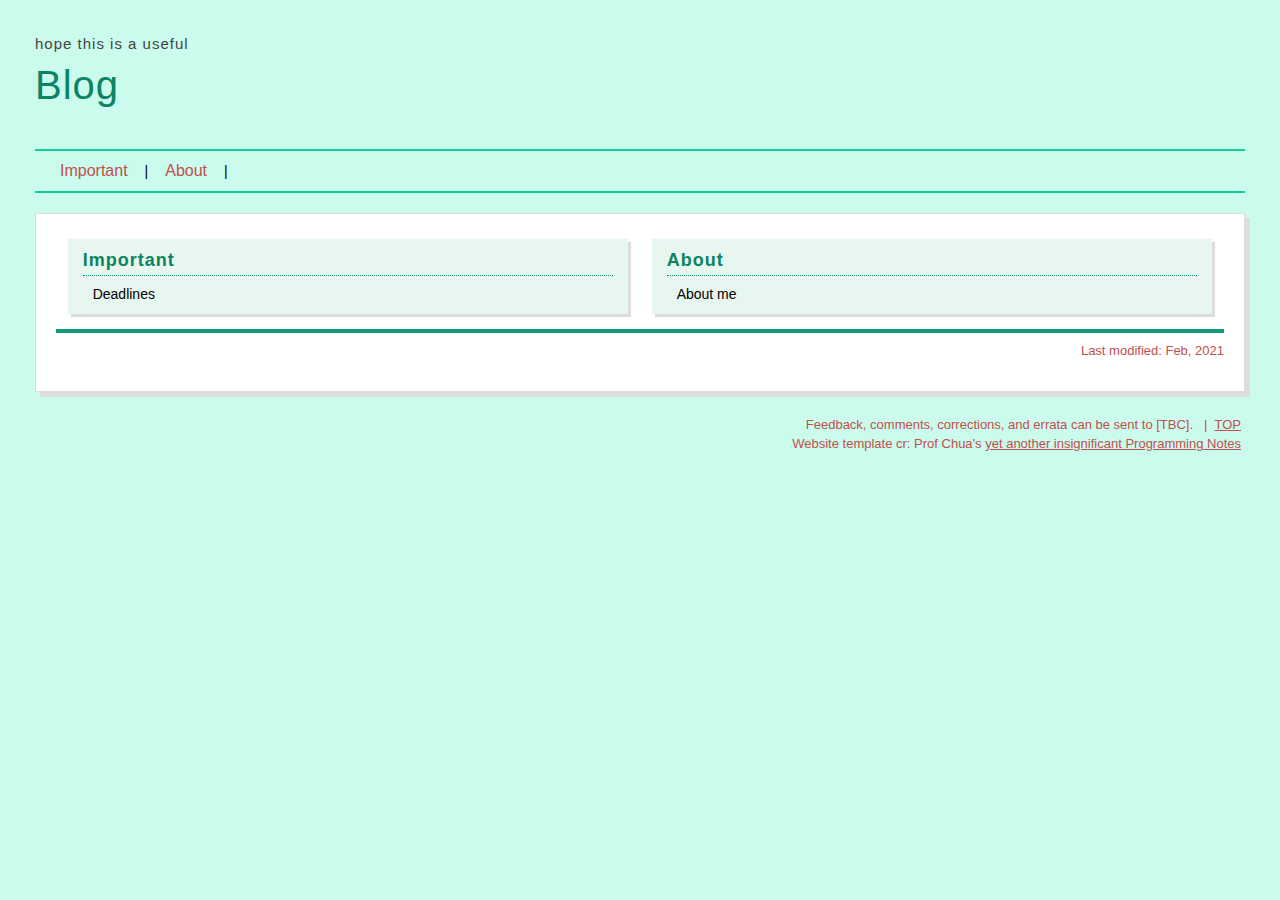
<file: index.html>
<!DOCTYPE html PUBLIC "-//W3C//DTD XHTML 1.0 Strict//EN" "http://www.w3.org/TR/xhtml1/DTD/xhtml1-strict.dtd">
<html xmlns="http://www.w3.org/1999/xhtml">
<head>
<meta http-equiv="Content-Type" content="text/html; charset=utf-8" />
<title>Hope this is useful</title>
<link href="css/programming_notes_v1.css" rel="stylesheet" type="text/css" />
<link href="css/programming_index_v1.css" rel="stylesheet" type="text/css" />
<link rel="shortcut icon" href="favicon.ico" type="image/x-icon" />
</head>

<body>

<div id="wrap-outer">

<!-- Header -->
<div id="header">
  <h5>hope this is a useful</h5>
  <h1>Blog</h1>
</div>

<!-- Navigation menu  -->
<div id="menu">
<table>
<tr>
  <td><a href="#Important">Important</a></td>
  <td>|</td>
  <td><a href="#About">About</a></td>
  <td>|</td>
</tr>
</table>
</div> <!-- end of "menu" division -->

<div id="wrap-inner">

<!-- left panel -->
<div class="panel">

    <div class="entry">
    <h4 id="Important">Important</h4>
    <ul>
    <li><a href="important/Deadlines.html" >Deadlines</a></li>
    </ul>
    </div>

</div> <!-- end of left panel -->

<!-- right panel -->
<div class="panel">

    <div class="entry">
    <h4 id="About">About</h4>
    <ul>
    <li><a href="about/Me.html" >About me</a></li>
    </ul>
    </div>

</div> <!-- end of right panel -->

<div id="content-footer" style="clear:both">
<p class="p-last-modified">Last modified: Feb, 2021</p>
</div>

</div>  <!-- End the "wrap-inner" division -->

<!-- footer filled by JavaScript -->
<div id="footer" class="header-footer">
<p>Feedback, comments, corrections, and errata can be sent to [TBC]. &nbsp;&nbsp;|&nbsp;&nbsp;<a href="#wrap-outer">TOP</a><br />
Website template cr: Prof Chua's <a href="https://www3.ntu.edu.sg/home/ehchua/programming/index.html" >yet another insignificant Programming Notes</a></p>
</div>

</div>  <!-- End the wrap-outer division -->

</body>
</html>
</file>
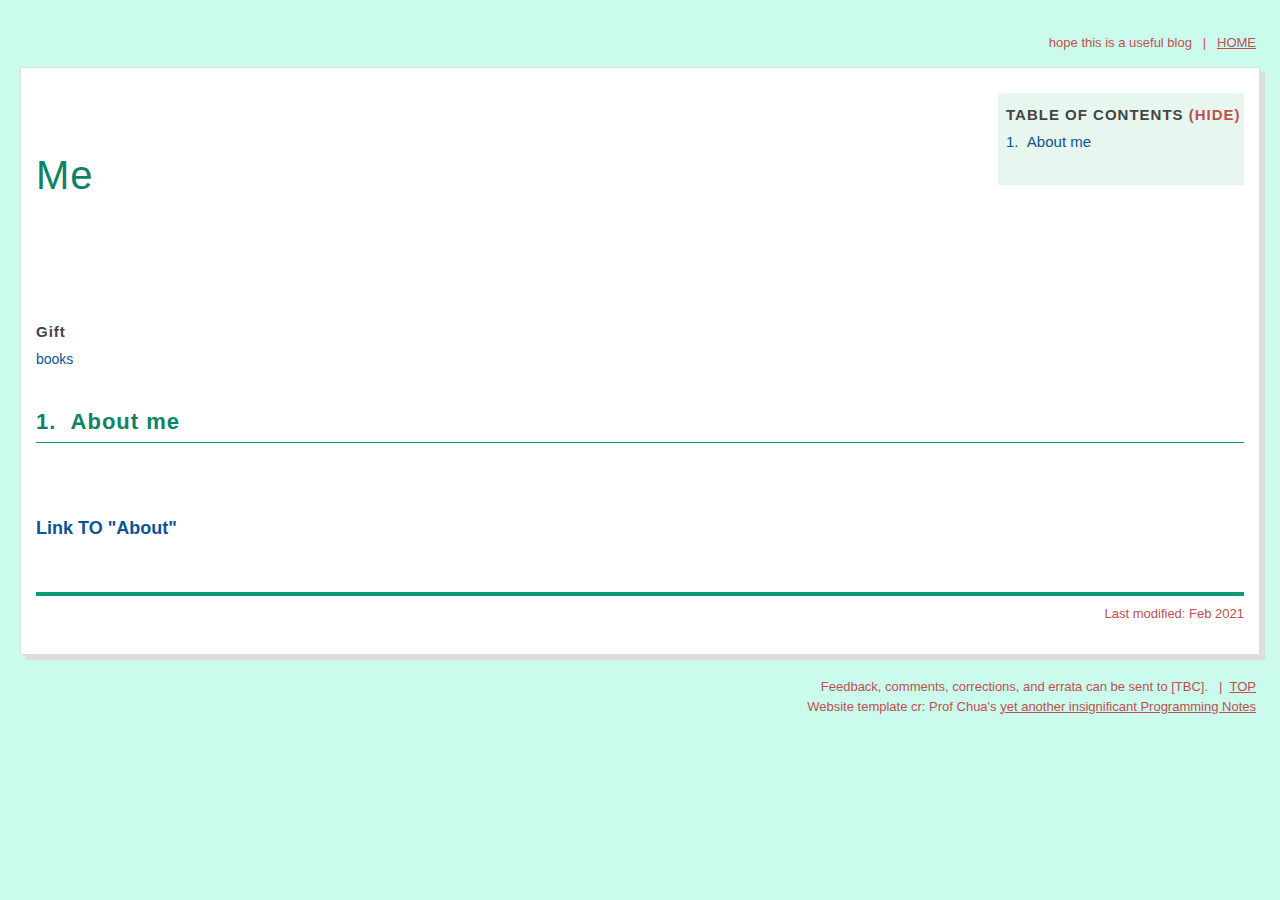
<file: about/Me.html>
<!DOCTYPE html PUBLIC "-//W3C//DTD XHTML 1.0 Strict//EN" "http://www.w3.org/TR/xhtml1/DTD/xhtml1-strict.dtd">
<html xmlns="http://www.w3.org/1999/xhtml">
<head>
    <meta http-equiv="Content-Type" content="text/html; charset=utf-8" />
    <title>Me</title>
    <link href="../css/programming_notes_v1.css" rel="stylesheet" type="text/css" />
    <script type="text/javascript" src="../scripts/programming_notes_v1.js"></script>
    <link rel="shortcut icon" href="../favicon.ico" type="image/x-icon" /></head>

    <body>

        <div id="wrap-outer">

            <!-- header filled by JavaScript -->
            <div id="header" class="header-footer"><p>&nbsp;</p></div>

            <div id="wrap-inner">

                <div id="wrap-toc">
                    <h5>TABLE OF CONTENTS <a id="show-toc" href="#show-toc">(HIDE)</a></h5>
                    <div id="toc"></div>  <!-- for showing the "Table of Content" -->
                </div>

                <div id="content-header">
                    <h1>Me</h1>
                    <h2>&nbsp;</h2>
                </div>

                <div id="content-main">

                <h5>Gift</h5>
                <p><a href="https://read.gift/u/anranhao">books</a></p>

                <h3>About me</h3>

                <a class="references" href="../index.html#About">Link TO &quot;About&quot;</a>



                <!-- @@ start change in v1 -->

            </div> <!-- End the content-main division -->

            <div id="content-footer">
                <p>Last modified: Feb 2021</p>
            </div>

        </div>  <!-- End the wrap-inner division -->

        <!-- footer filled by JavaScript -->
        <div id="footer" class="header-footer"><p>&nbsp;</p></div>

    </div>  <!-- End the wrap-outer division -->
</body>
</html>
</file>
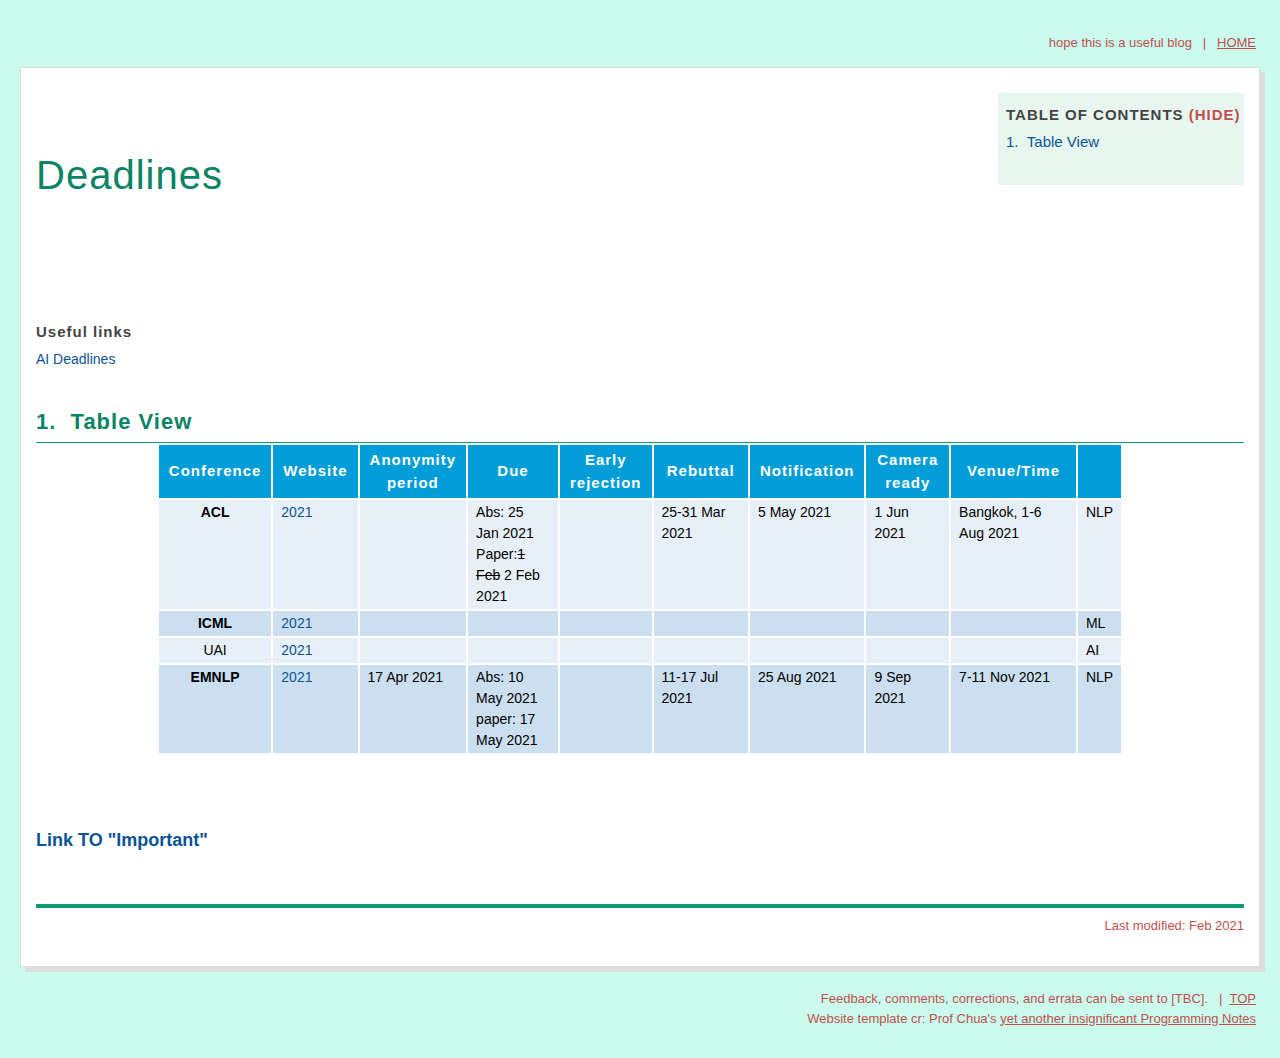
<file: important/Deadlines.html>
<!DOCTYPE html PUBLIC "-//W3C//DTD XHTML 1.0 Strict//EN" "http://www.w3.org/TR/xhtml1/DTD/xhtml1-strict.dtd">
<html xmlns="http://www.w3.org/1999/xhtml">
<head>
    <meta http-equiv="Content-Type" content="text/html; charset=utf-8" />
    <title>Deadlines</title>
    <link href="../css/programming_notes_v1.css" rel="stylesheet" type="text/css" />
    <script type="text/javascript" src="../scripts/programming_notes_v1.js"></script>
    <link rel="shortcut icon" href="../favicon.ico" type="image/x-icon" /></head>

    <body>

        <div id="wrap-outer">

            <!-- header filled by JavaScript -->
            <div id="header" class="header-footer"><p>&nbsp;</p></div>

            <div id="wrap-inner">

                <div id="wrap-toc">
                    <h5>TABLE OF CONTENTS <a id="show-toc" href="#show-toc">(HIDE)</a></h5>
                    <div id="toc"></div>  <!-- for showing the "Table of Content" -->
                </div>

                <div id="content-header">
                    <h1>Deadlines</h1>
                    <h2>&nbsp;</h2>
                </div>

                <div id="content-main">

                <h5>Useful links</h5>
                <p><a href="https://aideadlin.es/?sub=ML,NLP,DM">AI Deadlines</a></p>

                <!-- <h5>Upcoming conferences</h5>
                <ul>
                <li>Submission: EMNLP 2021</li>
                <li>Rebuttal: ACL 2021</li>
                <li>Conference: ICLR 2021?</li>
                <li>Results: NAACL 2021</li>
                </ul> -->

                <h3>Table View</h3>

                <table class="table-zebra" style="width:80%">
                    <tr>
                        <th>Conference</th>
                        <th>Website</th>
                        <th>Anonymity<br/>period</th>
                        <th>Due</th>
                        <th>Early<br/>rejection</th>
                        <th>Rebuttal</th>
                        <th>Notification</th>
                        <th>Camera<br/>ready</th>
                        <th>Venue/Time</th>
                        <th></th>
                    </tr>

                    <tr>
                        <td style="text-align:center"><strong>ACL</strong></td>
                        <td><a href="https://2021.aclweb.org/">2021</a></td>
                        <td></td>
                        <td>Abs: 25 Jan 2021 <br /> Paper:<del>1 Feb</del> 2 Feb 2021</td>
                        <td></td>
                        <td>25-31 Mar 2021</td>
                        <td>5 May 2021</td>
                        <td>1 Jun 2021</td>
                        <td>Bangkok, 1-6 Aug 2021</td>
                        <td>NLP</td>
                    </tr>

                    <tr class="tr-alt">
                        <td style="text-align:center"><strong>ICML</strong></td>
                        <td><a href="">2021</a></td>
                        <td></td>
                        <td></td>
                        <td></td>
                        <td></td>
                        <td></td>
                        <td></td>
                        <td></td>
                        <td>ML</td>
                    </tr>

                    <tr>
                        <td style="text-align:center">UAI</td>
                        <td><a href="">2021</a></td>
                        <td></td>
                        <td></td>
                        <td></td>
                        <td></td>
                        <td></td>
                        <td></td>
                        <td></td>
                        <td>AI</td>
                    </tr>

                    <tr class="tr-alt">
                        <td style="text-align:center"><strong>EMNLP</strong></td>
                        <td><a href="https://2021.emnlp.org">2021</a></td>
                        <td>17 Apr 2021</td>
                        <td>Abs: 10 May 2021 <br/> paper: 17 May 2021</td>
                        <td></td>
                        <td>11-17 Jul 2021</td>
                        <td>25 Aug 2021</td>
                        <td>9 Sep 2021</td>
                        <td>7-11 Nov 2021</td>
                        <td>NLP</td>
                    </tr>
                </table>


                <a class="references" href="../index.html#Important">Link TO &quot;Important&quot;</a>



                <!-- @@ start change in v1 -->

            </div> <!-- End the content-main division -->

            <div id="content-footer">
                <p>Last modified: Feb 2021</p>
            </div>

        </div>  <!-- End the wrap-inner division -->

        <!-- footer filled by JavaScript -->
        <div id="footer" class="header-footer"><p>&nbsp;</p></div>

    </div>  <!-- End the wrap-outer division -->
</body>
</html>
</file>
<file: css/programming_notes_v1.css>
/*
 * Universal selector - clear all the margin and padding to get consistent layout for Firefox and IE
 */
* {
	margin: 0;
	padding: 0;
}

/*
 * Set default style for all the tags.
 * Apply to the main content division as well.
 */
body {
	background-color: rgb(202, 251, 237);
	color: #000;
	font-family: "Segoe UI", Segoe, Calibri, "Nimbus Sans L", "Ubuntu", Tahoma, Arial, Helvetica, Verdana, sans-serif;
	   /* for Ubuntu: "Nimbus Sans L", "Ubuntu" */
	font-size: 14px;
	text-align: justify;
	line-height: 1.5;
}

/*
 * "wrap-outer" wraps header, wrap-inner and footer
 */
#wrap-outer {
	margin: 20px 20px 20px 20px;
	padding: 0;

}
/*
 * "wrap-inner" wraps content-header, content-main and content-footer
 */
#wrap-inner {
	background-color: #fff;
	margin: 0;
	border: 1px solid #ddd;
	padding: 25px 15px;
	box-shadow: 5px 5px 0 #ddd;
}
#content-header {
	margin: 0;
	padding: 50px 0 10px 0;
}

#content-main {
	margin: 0;
	padding: 30px 0 20px 0;
}
#content-footer {
	font-family: "Century Gothic", "Segoe UI", Segoe, "Nimbus Sans L", "Ubuntu", Verdana, Tahoma, Arial, Helvetica, sans-serif;
	font-size: 13px;
	text-align: right;
	color: rgb(192, 80, 77);
/*	color: rgb(11, 83, 149); */
	margin: 30px 0 0 0;
    padding: 0;
	border-top: 4px solid rgb(12, 155, 116);
}
/*
 *  The main "header" & "footer" divisions
 */
.header-footer {
	font-family: "Century Gothic", "Segoe UI", Segoe, "Nimbus Sans L", "Ubuntu", Verdana, Tahoma, Arial, Helvetica, sans-serif;
	color: rgb(192, 80, 77);
/*	color: rgb(11, 83, 149); */
	font-size: 13px;
	text-align: right;
	margin: 10px 0 5px 0;
	padding: 5px 4px;
}
.header-footer a {
	color: rgb(192, 80, 77);
	text-decoration: underline;
}
.header-footer a:focus, .header-footer a:hover {  /* change color and remove underline */
	text-decoration: none;
 	color: rgb(11, 83, 149);
/*	color: rgb(192, 80, 77); */
}

h1, h2, h3, h4, h5, h6 {  /* main title and sub-title */
	font-family: "Century Gothic", "Trebuchet MS", "Segoe UI", Segoe, "Nimbus Sans L", "Ubuntu", Verdana, Tahoma, Arial, Helvetica, sans-serif;
	margin: 0;
	color: rgb(10, 132, 100);
	letter-spacing: 1px;
	line-height: 1.2;
	text-align:left;
}
h1 {
	font-size: 40px;
	font-weight: 400;
	padding: 0.2em 0;
}
h2 {
	font-size: 36px;
	font-weight: 400;
	padding: 0.2em 0;
}
h3 {
	font-size: 22px;
	border-bottom: thin solid rgb(12, 155, 116);
	padding: 1.5em 0 0.3em 0;
}
h4 {
	font-family: "Segoe UI", Segoe, "Nimbus Sans L", "Ubuntu", Verdana, Tahoma, Arial, Helvetica, sans-serif;
	font-size: 18px;
	padding: 1.3em 0 0.2em 0;
	border-bottom: thin dotted rgb(12, 155, 116);
}
h5, h6 {
	font-family: "Segoe UI", Segoe, "Nimbus Sans L", "Ubuntu", Verdana, Tahoma, Arial, Helvetica, sans-serif;
	font-size: 15px;
	color: #444;
	padding: 1.2em 0 0 0;  /* top right bottom left */
	letter-spacing: 1px;
}
.line-heading {
	color: #444;
	font-size: 15px;
	font-weight: bold;
	letter-spacing: 1px;
	padding: 0.2em 0;
}
.line-heading-code-new {
	font-family: Consolas, "DejaVu Sans Mono", "Lucida Console", "Courier New", Courier, monospace;
	color: #E31B23;
	font-size: 15px;
    font-weight: normal;
/*	letter-spacing: 0.5px; */
}
p {
	margin-top: 0.6em;
	margin-bottom: 0.4em;
}
pre {
	font-family: Consolas, "DejaVu Sans Mono", "Lucida Console", "Courier New", Courier, monospace;
	     /* "DejaVu Sans Mono" for Ubuntu */
	font-size: 13px;
	margin: 5px 0 8px 0;
	border: solid 2px #f8f8f8;  /* slight 3D shape */
	padding: 5px 10px;
	line-height: 135%;
}
code {
	font-family: Consolas, "DejaVu Sans Mono", "Lucida Console", "Courier New", Courier, monospace;
}

ul {   /* first level ul */
	margin: 0.3em 0 0.2em 1.8em;
	padding: 0;
/*	list-style-type: square;  */
	list-style-image: url(images/BulletSquare.png);
}
ul ul li {   /* 2nd level ul */
	list-style-image: url(images/BulletRound.png);
/*
	list-style-type: disc;
	list-style-image: none; */
}
ul ul u1 li {   /* 3rd level ul */
	list-style-type: circle;
	list-style-image: none;
}
ol {   /* first level ol */
/*    list-style-position:inside; */
/*    display: table  */
    list-style-type: decimal;
	margin: 0.3em 0 0.2em 2.5em;
	padding: 0;
}
ol ol li {   /* 2nd level ol */
	list-style-type: lower-alpha;
}
ol ol o1 li {  /* 3rd level ol */
	list-style-type: lower-roman;
}

li {
	margin: 0.4em 0;
}

.float-left-ol-ul {
	overflow:hidden;
}

/* li after a left-float image */
.float-left-li {
   position: relative; left: 20px;
   margin-right: 20px;
}

a {
	color: rgb(11, 83, 149);
	text-decoration: none;
}
a:hover, a:focus {
	color: rgb(192, 80, 77);
	text-decoration: underline;
}

a.references {
	display: block;
	width: 30em;
	font-size: 18px;
	font-weight: bold;
	margin: 4em 0 0 0;
}

p.references {
	font-size: 18px;
	font-weight: bold;
	margin: 4em 0 0 0;
}

/*
 * General classes
 */
.center-block {
	margin: 10px auto;  /* auto margin-left and margin-right to center the table */
}
.text-center {
    text-align: center;
}
.text-right {
    text-align: right;
}
.underline {
	text-decoration: underline;
}
.font-code {
	font-family: Consolas, "DejaVu Sans Mono", "Lucida Console", "Courier New", Courier, monospace;
}
.font-code-text {
	font-family: Consolas, "DejaVu Sans Mono", "Lucida Console", "Courier New", Courier, monospace;
	font-size: 14px;
}
.font-code-smaller {
	font-family: Consolas, "DejaVu Sans Mono", "Lucida Console", "Courier New", Courier, monospace;
	font-size: 13px;
}
.font-normal {
	font-family: "Segoe UI", Segoe, Calibri, "Nimbus Sans L", "Ubuntu", Tahoma, Arial, Helvetica, Verdana, sans-serif;
}
/* to remove in future version, don't work under DW */
.pre {
    white-space: pre;
}
/* color control mainly for <pre>, <div>, <span> */
.color-example {
	background-color: rgb(215, 236, 211);  /* darker */
}
.color-example-light {
	background-color: rgb(236, 246, 234);  /* lighter */
}
.color-syntax, .color-command {
	background-color: rgb(204, 238, 241);  /* darker */
}
.color-explanation {
	background-color: #eee;   /* grey */
}
/* Character level control for code listing */
.color-comment {
	color: #009900;  /* green */
}
.color-output {
	color: #0052A2;
}
.color-new {
	color: #E31B23;  /* dark red  to highlight new terms */
}
.color-error {
	color: #e75480;  /* bright red */
/*	font-weight:bold; */
}
.color-plain {
	background-color: #fff;
}
.color-highlight {
	background-color: #ee4;
}
.color-highlight-new {
    background-color: #FFC;  /* lighter */
}

.output {  /* Output of program or DOS session */
    background-color: rgb(236, 246, 234);  /* lighter */
	border: solid 2px #f8f8f8;   /* slight 3D shape */
	padding: 4px 8px;
}
.side-note {
	margin-top: 15px;
    margin-left: 40px;
	padding: 3px 8px;
	background-color: #e7e7e7;
}


/*
 * for positioning images
 */
img.image-center {      /* center horizontally an image */
	display: block;
	margin: 10px auto;
}
img.image-border {
    border: #ddd thin solid;
}
img.image-float-left {
	float: left;
	margin: 8px 15px 15px 0;
    border: #ddd thin solid;
}
img.image-float-right {
	float: right;
	margin: 8px 0 15px 15px;
    border: #ddd thin solid;
}
.float-clear {
   clear: both;
}

/*
 *  Table - for tablulating data with alternate row colors or different column colors
 */
.table-zebra, .table-program {
	border-collapse: collapse;
	border: 0;
	margin: 0 auto; /* center */
	padding: 0;
    width: 100%;
	/* Default setting for all cells in this table, inherited */
    background-color: rgb(231, 240, 248);  /* default-color: lighter */
	text-align: left;
	vertical-align: top;
}

.table-zebra tr > th {  /* header cells */
	color: #ffffff;     /* white text on dark background */
	background-color: rgb(0, 157, 217);
	margin: 0;
	border: 2px solid white;
	padding: 4px 10px;
	font-size: 15px;
	letter-spacing: 1px;
	text-align: center;
}

.table-zebra tr > td {  /* data cells */
    margin: 0;
	border: 2px solid white;
	padding: 2px 8px;
	/* color, font, text inherited from table */
	vertical-align: top;
}

.table-zebra tr:nth-child(odd) > td {  /* odd rows */
	background-color: rgb(203, 223, 241);  /* darker */
}

td > pre {
	font-family: Consolas, "DejaVu Sans Mono", "Lucida Console", "Courier New", Courier, monospace;
	font-size: 14px;
	margin: 0;
    border: none;
	padding: 2px 0px 5px 0px;
    line-height: 135%;
}


.table-program th {  /* header cells */
	color: #ffffff;     /* white text on dark background */
	background-color: rgb(0, 157, 217);
	margin: 0;
	border: 2px solid white;
	padding: 4px 10px;
	font-size: 15px;
	letter-spacing: 1px;
	text-align: center;
}

.table-program td {  /* data cells */
    margin: 0;
	border: 0;
	padding: 0;
	/* color, font, text inherited from table */
}

.table-program td pre {
	margin: 0;
	border: solid 2px #f8f8f8;   /* slight 3D shape */
	padding: 5px 10px;
}

.table-program td pre.text-right {
	text-align: right;
}

/* Setting the color for row (2 colors) or column (3 colors) */
/* can only set the background, border, width of <col>, NOT font, text, color */
/* for table-zebra */
.col-desc {       /* same as default color */
    background-color: rgb(231, 240, 248);  /* lighter */
}


/* To remove tr-alt in future version */
.col-code, .tr-alt {
	background-color: rgb(203, 223, 241);  /* darker */
}

.col-example {
    background-color: #eee;  /* grey */
}

/* for table-program */
.col-line-number {
	width: 40px;
    background-color: rgb(225, 233, 207);
}

.col-program {
    background-color: rgb(240, 244, 233);
}

/*
 * For the "Table of Content" generated by JavaScript
 * in <div id="toc">
 */
#wrap-toc {
    display: block;
	background: none repeat scroll 0 0 rgb(231, 246, 239);
	float: right;
	width: 230px;
	z-index: 100;
	line-height: 1.5;
	margin: 0 0 0 15px;
	padding: 5px 8px 10px 8px;
	text-align: left;
	white-space: nowrap;
/*	min-height: 180px;  */
}
#wrap-toc h5 {
   letter-spacing: 1px;
   margin: 0;
   text-transform: uppercase;
	color: #444;
	padding: 0.5em 0;
}
a#show-toc {
	color: rgb(192, 80, 77);
	text-decoration: none;
   letter-spacing: 1px;
}
#toc {
	overflow: auto;
}
#toc a.toc-H3 {
    margin-left: 0px;
	font-size: 15px;
}
#toc a.toc-H4 {
    margin-left: 20px;
	font-size: 14px;
}
#toc a.toc-H5 {
    margin-left: 40px;
	font-size: 14px;
}
</file>
<file: css/programming_index_v1.css>
/*
 * "wrap-outer" wraps header, wrap-inner and footer
 */
#wrap-outer {
	margin: 35px 35px;
	padding: 0;
}

/*
 * "header" division
 */
#header {
	margin: 0;
	border: 0;
	padding: 0;
	color: rgb(11, 83, 149);
}
#header h1 {
	padding: 0.2em 0 0 0;
}
#header h5 {
	margin: 0;
	border: 0;
	padding: 0;
	color: #444;
	font-weight: 400;
}

/*
 *  Menu Division
 */
#menu {
	margin: 40px 0 20px 0;
/*	border-top: 2px solid rgb(165, 194, 73); */
/*	border-top: 4px solid #ccc; */
	border-top: 2px solid rgb(16, 207, 155);
	border-bottom: 2px solid rgb(16, 207, 155);
	padding: 6px 8px;
	font-size: 14px;
}
#menu a {
	font-family: "Century Gothic", "Segoe UI", Arial, Helvetica, sans-serif;
	padding: 0 15px;
	font-weight: 500;
	font-size: 16px;
	color: rgb(192, 80, 77);
/*    color: rgb(126, 150, 50); */
}
#menu a:focus, #menu a:hover {
	color: rgb(152, 72, 7);  /* orange, darker 50% */
	text-decoration: underline;
}
#wrap-inner {
	margin: 0;
	border: 1px solid #ddd;
	padding: 25px 20px;
}
#content-main {
	margin: 0;
	padding: 10px 0;
}

.panel {
	float: left;
	width: 48%;
	margin: 0 1%;
}
.entry {
	margin: 0 0 15px 0;
	background-color: rgb(231, 246, 239);
	padding: 2px 15px;
	box-shadow: 3px 3px 0 #ddd;
/*	border: 2px solid #eee;  */
}
.entry h4 {   /* section heading */
	font-family: "Century Gothic", "Trebuchet MS", Arial, Helvetica, sans-serif;
	padding: 0.5em 0 0.2em 0;
}
.entry h5 {   /* sub-section heading */
    color: #666;
	padding: 0.5em 0 0 0;
}
.entry ul {
	margin: 0;
	padding: 2px 10px;
	list-style: none outside none;
	line-height: 150%;
}
.under-construction {
	color: #888;
}

a {
/*	color: rgb(15, 111, 198); */
    color: #000;
	text-decoration: none;
}
a:focus, a:hover {
	color: rgb(152, 72, 7);  /* orange, darker 50% */
	text-decoration: underline;
}
</file>
